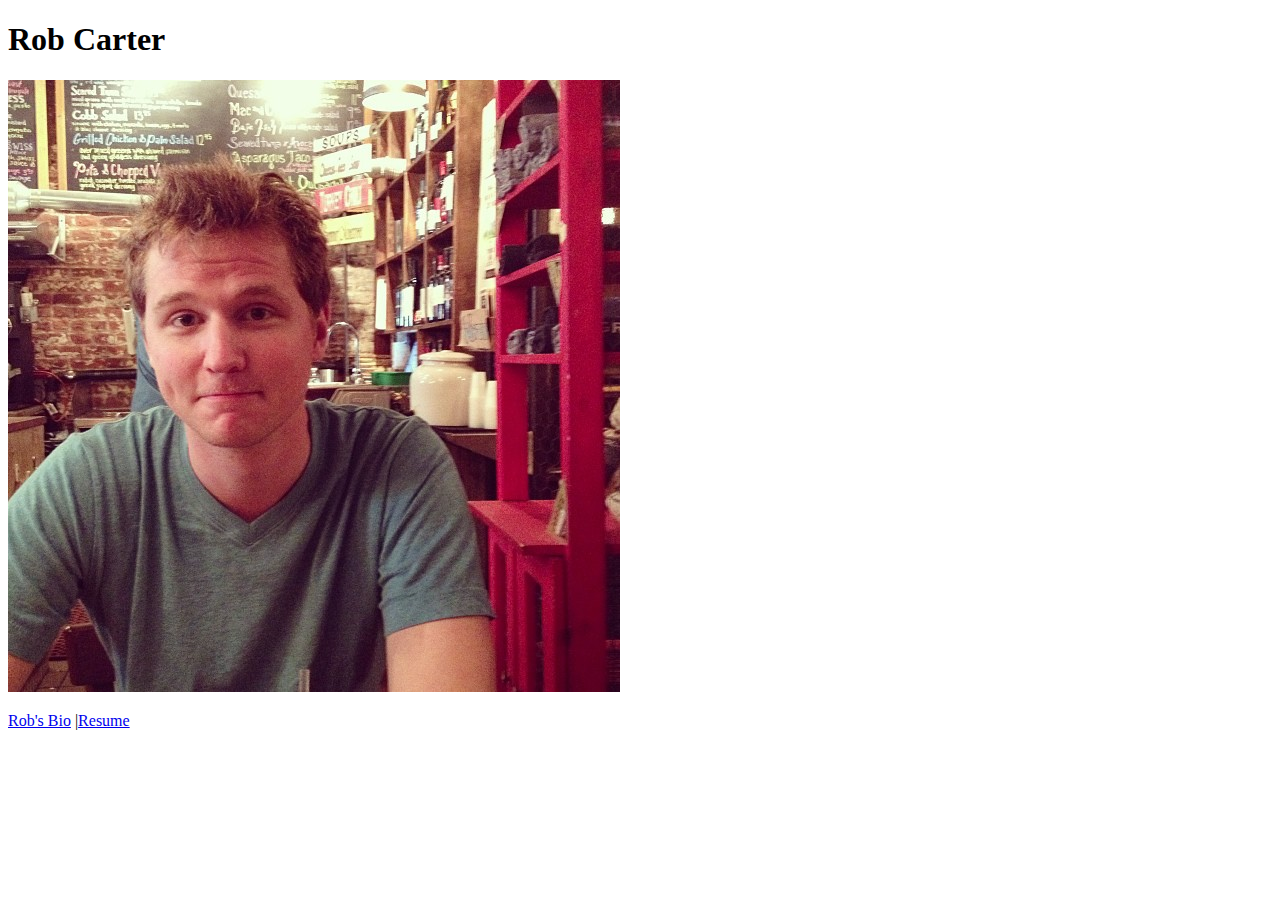
<file: index.html>
<!doctype html>

<html>
	<head>
		<Title>
			Rob Carter
		</Title>
		<meta http-equiv="content-type" content="text/html; charset=utf-8" />
		<link rel="stylesheet" href="http://robcarter.github.com/robcarterwebsite.css"  media="only screen and (min-device-width:481px)"/>		
		<link rel="stylesheet" href="http://robcarter.github.com/mobilestyle.css" media="only screen and (max-device-width:480px)"/>
		
	</head>

	<Body>
	<h1>Rob Carter</h1>
	<p>
		<img src="my_face.jpg" alt="Picture of Me">
	</p>
	<p>
		<a href= "http://robcarter.github.com/bio">Rob's Bio</a> |<a href= "http://robcarter.github.com/resume">Resume</a>
	</p>
	

	</Body>

</html>
</file>
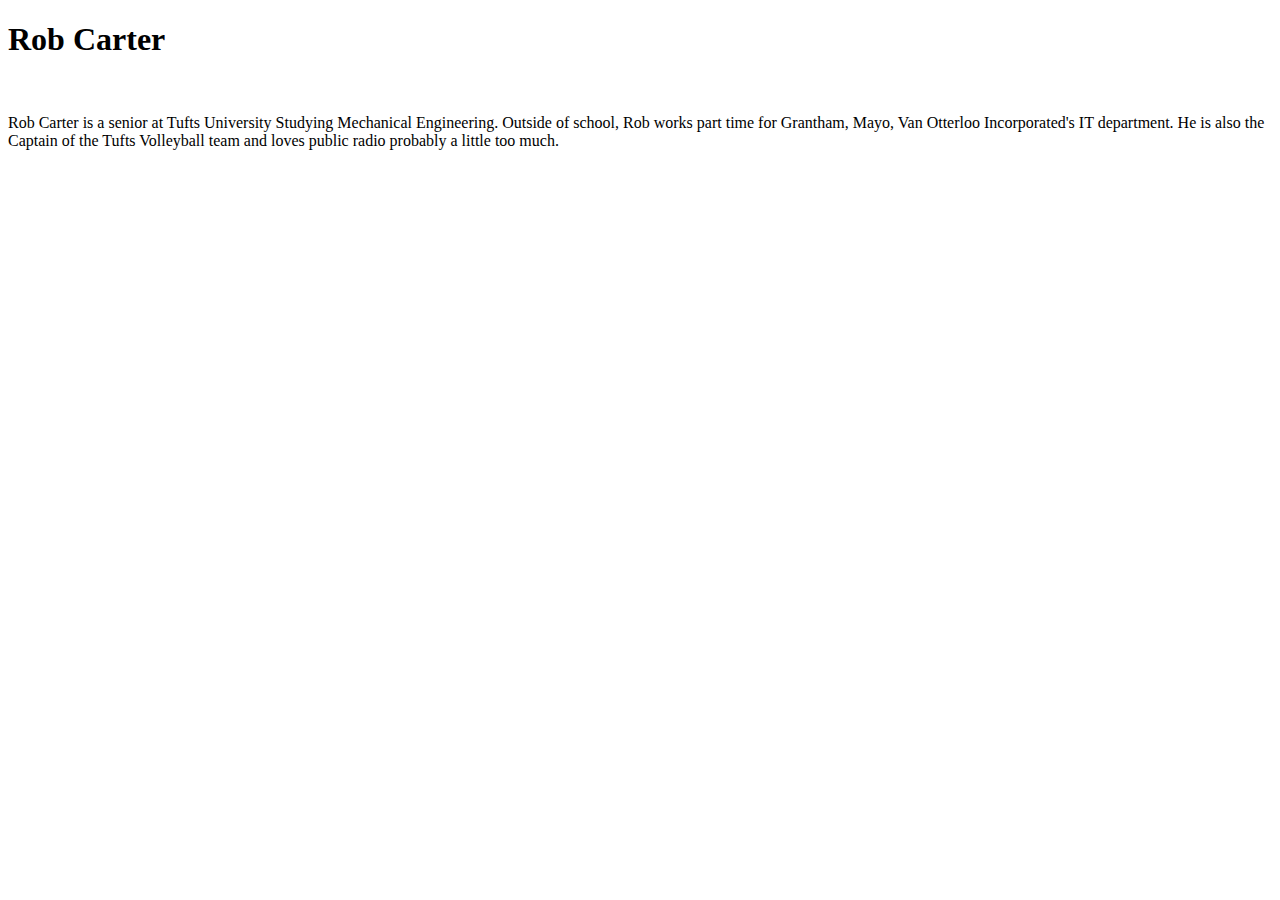
<file: bio.html>
<!DOCTYPE html>
<!--Bio -->
<html>
<head>
<title>BioSheet</title>
<meta http-equiv="content-type" content="text/html; charset=utf-8" />
<link rel="stylesheet" href="http://robcarter.github.com/resumestyle.css" media="only screen and (min-device-width:481px)"/>
<link rel="stylesheet" href="http://robcarter.github.com/mobilestyle.css" media="only screen and (max-device-width:480px)"/>
</head>
<body>
<h1>Rob Carter</h1>
<br>
<p>Rob Carter is a senior at Tufts University Studying Mechanical Engineering.  Outside of school, Rob works part time for Grantham, Mayo, Van Otterloo Incorporated's IT department.  He is also the Captain of the Tufts Volleyball team and loves public radio probably a little too much.
</p>
</body>
</html>
</file>
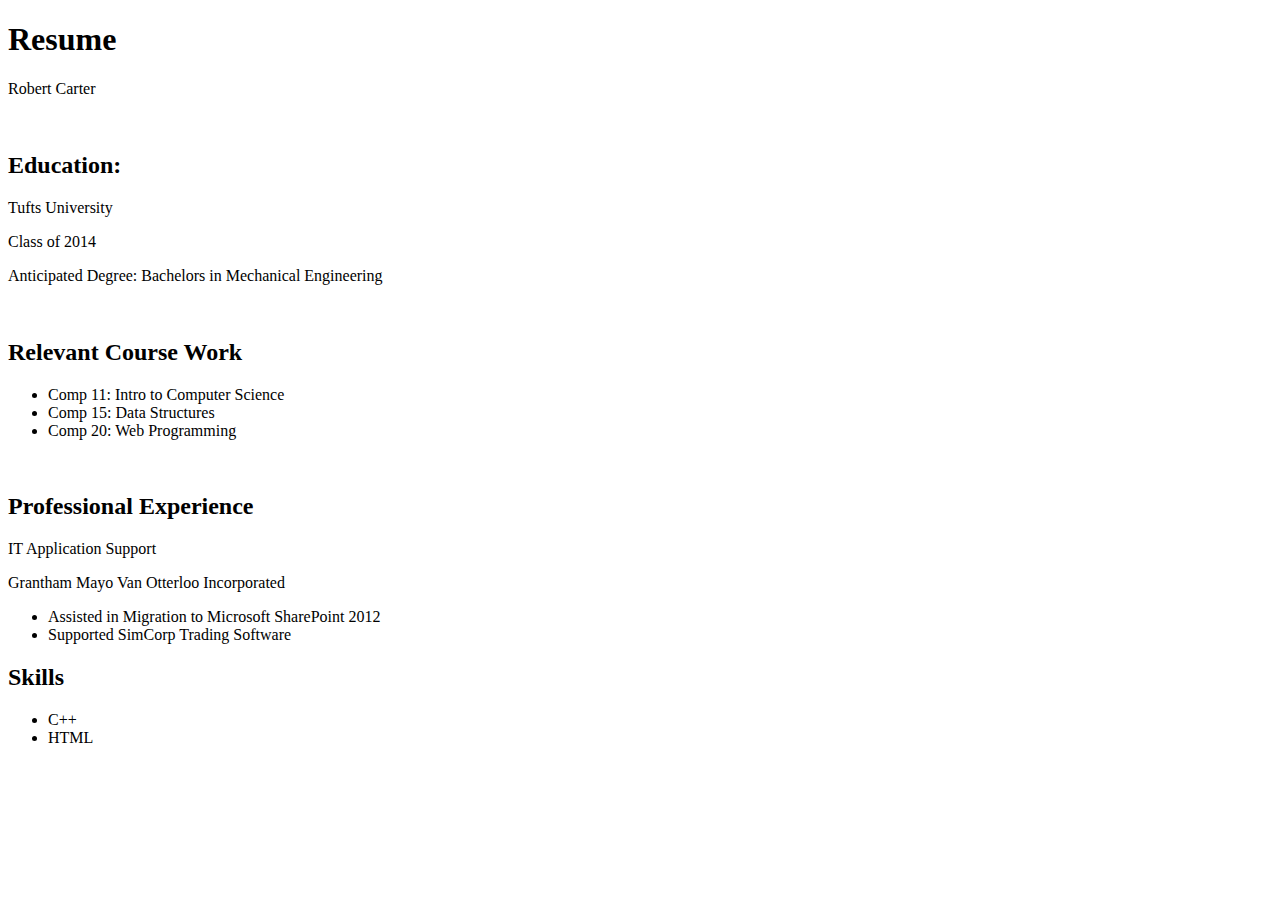
<file: resume.html>
<!DOCTYPE html>
<!-- Resume -->
<html>
<head>
<title>Rob Carter</title>
<meta http-equiv="content-type" content="text/html; charset=utf-8" />
<link rel="stylesheet" href="http://robcarter.github.com/resumestyle.css" media="only screen and (min-device-width:481px)"/>
<link rel="stylesheet" href="http://robcarter.github.com/mobilestyle.css" media="only screen and (max-device-width:480px)"/>
</head>

<h1>Resume</h1>
<p>Robert Carter</p>
<br>
<h2>Education:</h2>

<p>Tufts University</p>
<p>Class of 2014</p>
<p>Anticipated Degree: Bachelors in Mechanical Engineering</p>
<br>
<h2>Relevant Course Work</h2>

<ul>
<li>Comp 11: Intro to Computer Science</li>
<li>Comp 15: Data Structures</li>
<li>Comp 20: Web Programming</li>
</ul>
<br>
<h2>Professional Experience</h2>
<p>IT Application Support</p>
<p>Grantham Mayo Van Otterloo Incorporated</p>
<ul>
<li>Assisted in Migration to Microsoft SharePoint 2012</li>
<li>Supported SimCorp Trading Software</li>
</ul>
<h2>Skills</h2>
<ul>
<li>C++</li>
<li>HTML</li>
</ul>
</html>
</file>
